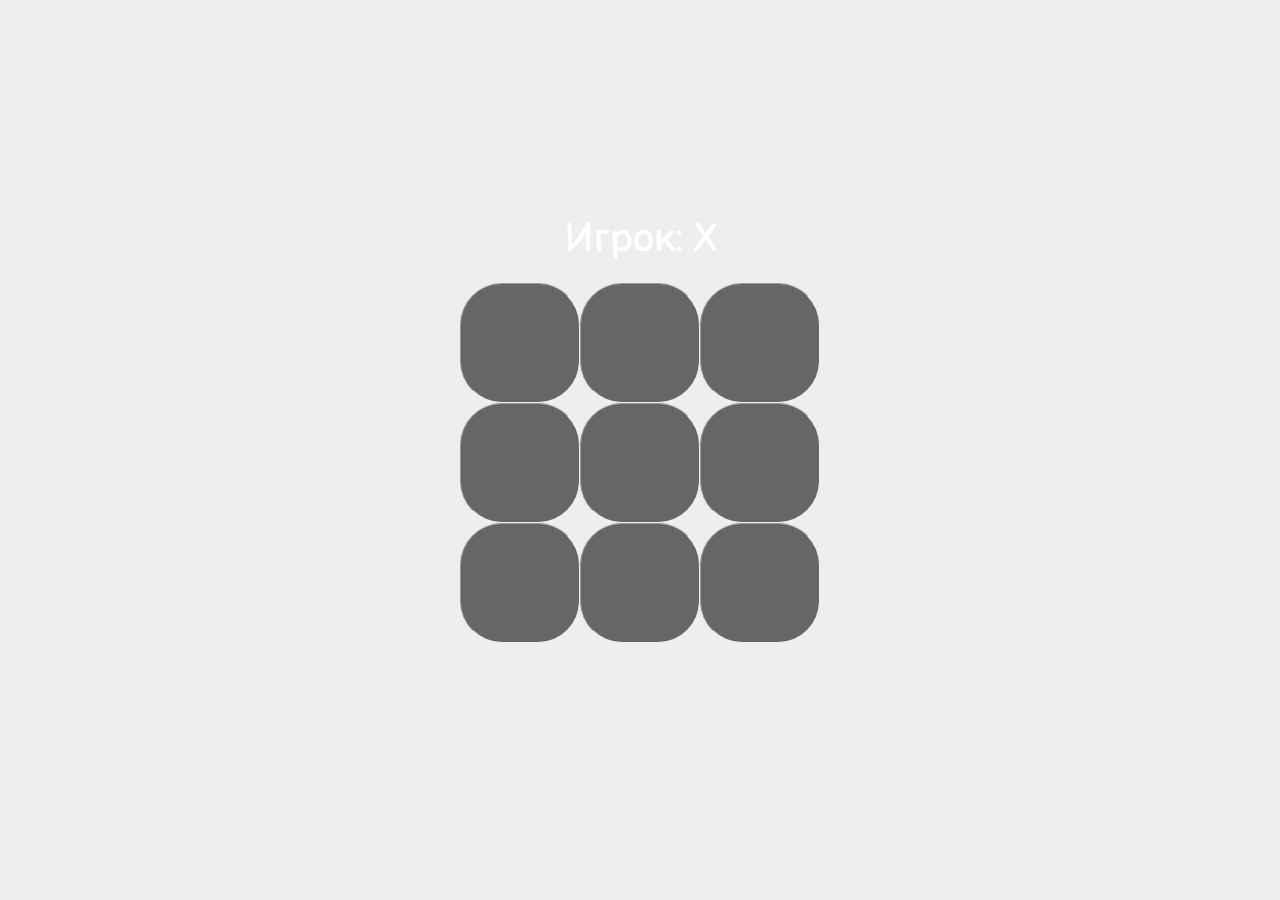
<file: workOne/index.html>
<!DOCTYPE html>
<html>
  <head>
    <meta http-equiv="content-type" content="text/html; charset=UTF-8" />
    <title>Tic Tac Toe</title>
    <link rel="stylesheet" type="text/css" href="css/style.css" />
	<link href="https://fonts.googleapis.com/css2?family=Balsamiq+Sans:ital,wght@1,700&display=swap" rel="stylesheet">
  </head>
  <body>
    <div class="container">
	 <span id="turn" align="">Игрок: X</span>
      <div id="tictactoe"></div>
      <div id="player" align="center">
      </div>
    </div>
    <script type="text/javascript" src="js/main.js"></script>
  </body>
</html>
</file>
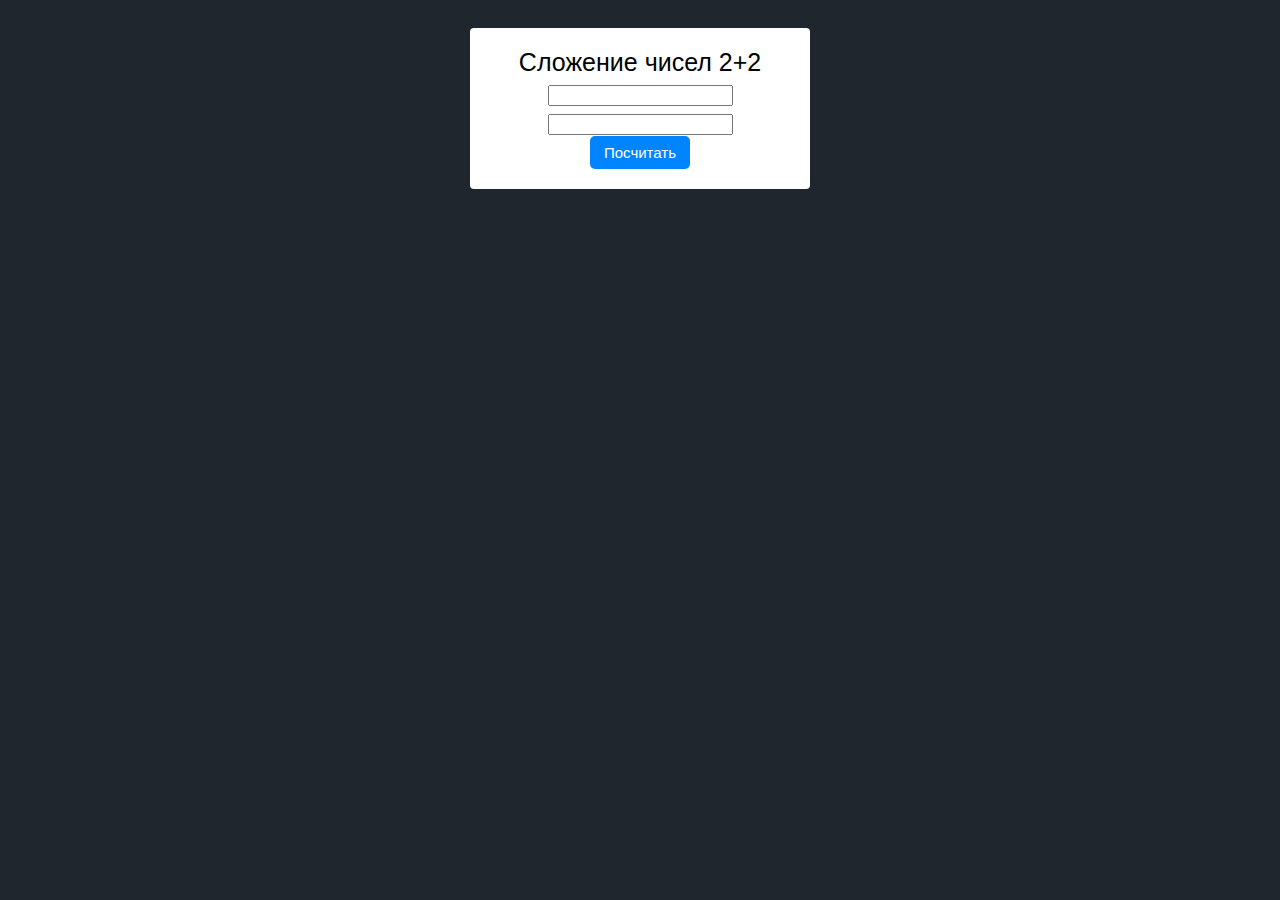
<file: workTwo/index.html>
<!DOCTYPE html>
<html>

<head>
    <meta http-equiv="content-type" content="text/html; charset=UTF-8" />
	<script src="https://code.jquery.com/jquery-3.5.1.js" integrity="sha256-QWo7LDvxbWT2tbbQ97B53yJnYU3WhH/C8ycbRAkjPDc=" crossorigin="anonymous"></script>
    <link rel="stylesheet" type="text/css" href="css/style.css" />
    <script src="./script/main.js"></script>
</head>

<body>
    <div id="banner-message">
        Сложение чисел 2+2
        <input type="number" id='one' placehodler='Введите число'>
        <div class='error-message' id='forOne'>Это не число</div> <br>
        <input type="number" id='two' placehodler='Введите число'>
        <div class='error-message' id='forTwo'>Это не число</div> <br>
        <div id='result'></div>
        <button>Посчитать</button>
    </div>
</body>

</html>
</file>
<file: workOne/css/style.css>
* {
  box-sizing: border-box;
  padding: 0;
  margin: 0;
  font-family: 'Balsamiq Sans', cursive;

}

.container {
  display: flex;
  align-content: center;
  justify-content: center;
  flex-direction: column;
  min-width: 700px;
  min-height: 500px;
  border-radius: 4%;
  margin: auto;

}

#turn{
	
	color:white;
	font-size:40px;
	text-align:center;
	padding-bottom:10px;
	
}

table {

  margin: auto;
      border:none;
	  padding:10px;
}

td {
  background-color: #666;
  font-size: 80px;
  color: #fff;
  border-radius: 35%;
}

#player {
  padding: 1rem;
}

body {
  display: flex;
  background: #eee url('https://wallpaperhd.wiki/wp-content/uploads/4k-wallpapers-856733.jpg') no-repeat
    center center/cover;
  height: 100vh;
  width: 100%;
  overflow: hidden;
}
</file>
<file: workTwo/css/style.css>
body {
  background: #20262E;
  padding: 20px;
  font-family: Helvetica;
}

#banner-message {
  background: #fff;
  border-radius: 4px;
  padding: 20px;
  font-size: 25px;
  text-align: center;
  transition: all 0.2s;
  margin: 0 auto;
  width: 300px;
}

button {
  background: #0084ff;
  border: none;
  border-radius: 5px;
  padding: 8px 14px;
  font-size: 15px;
  color: #fff;
}

.error-message {
  color: red;
  display: none;
}

.errorDisplay {
  display: block;
}
</file>
